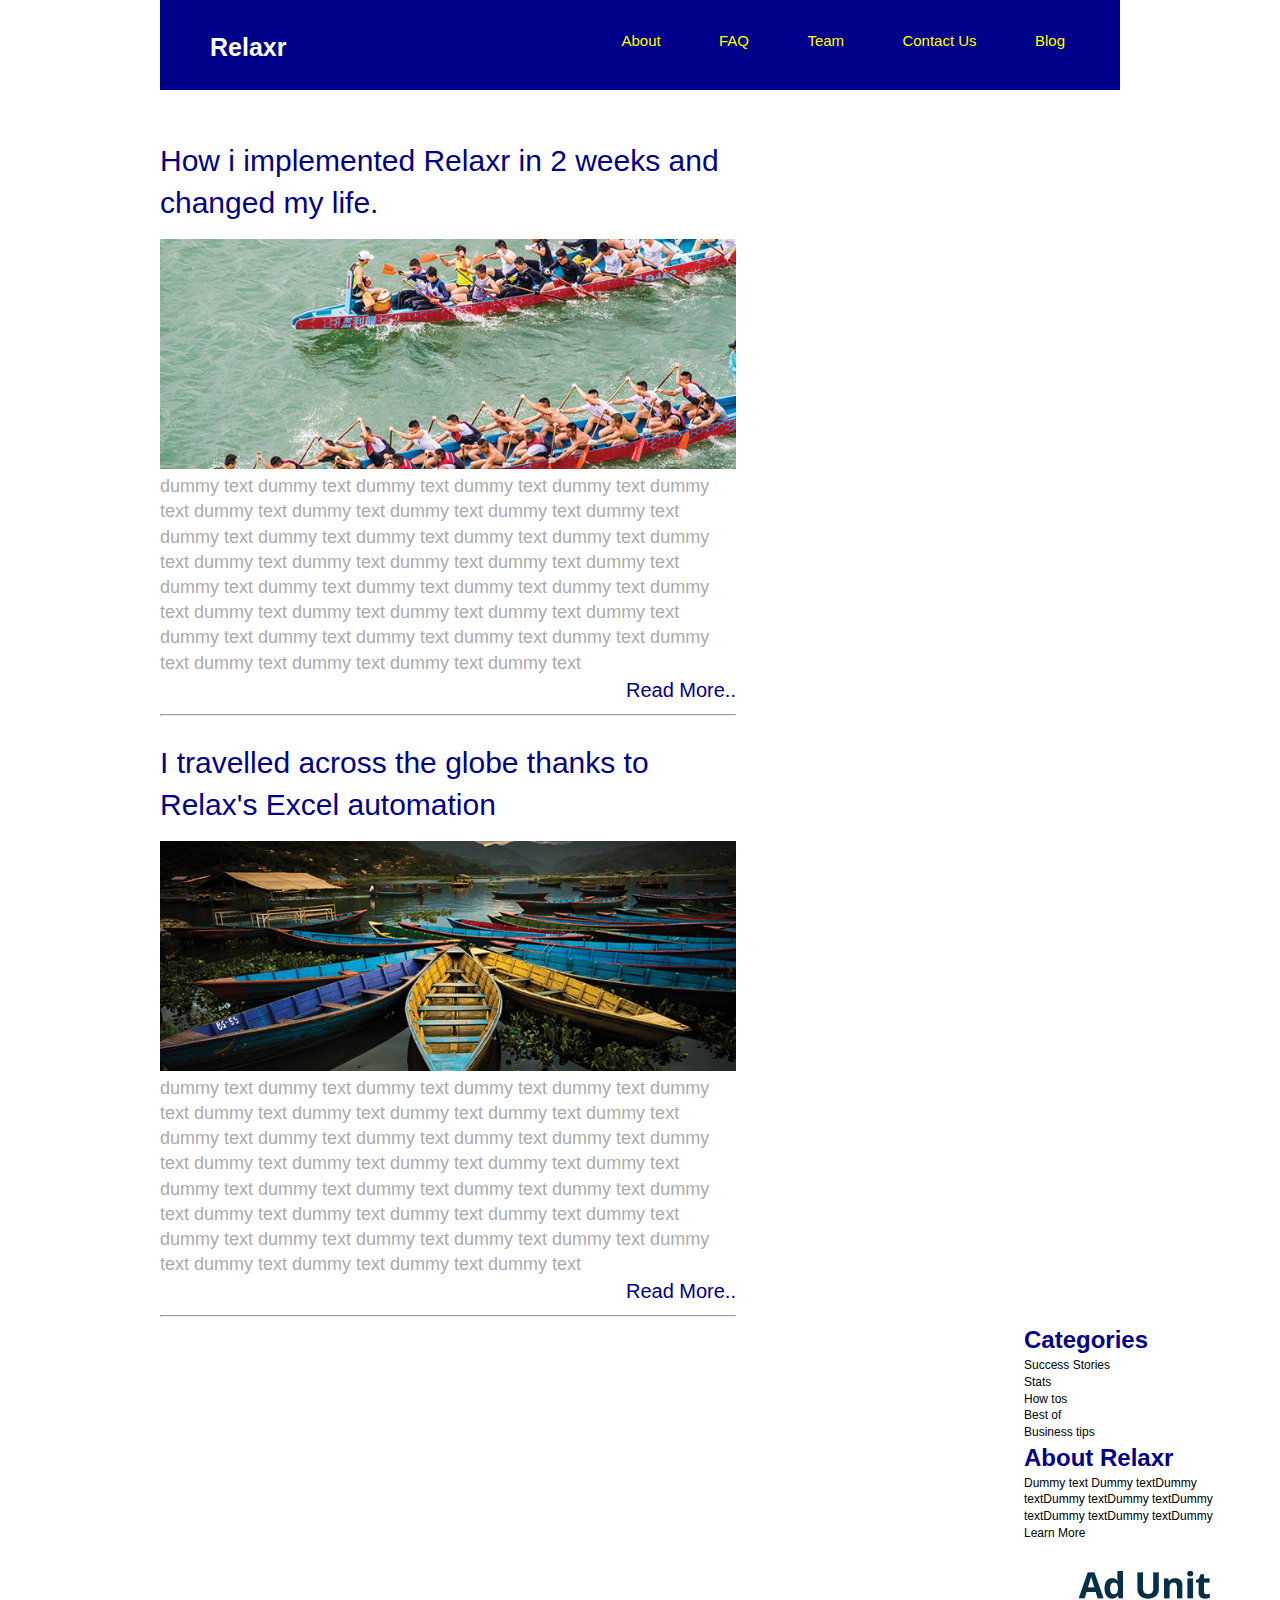
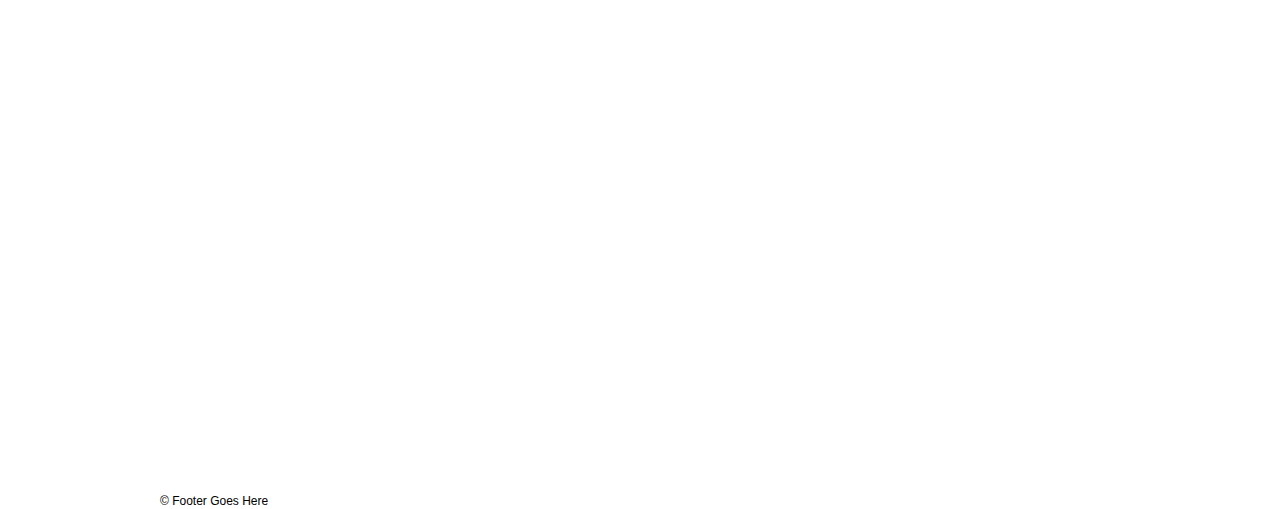
<file: starter_code/index.html>
<!DOCTYPE html>
<html lang="en">
	<head>
    	<meta charset="utf-8">
    	<meta name="description" content="Your description goes here">
    	<meta name="keywords" content="one, two, three">

		<title>Blank Template</title>

		<!-- external CSS link -->
		<link href="https://fonts.googleapis.com/css?family=Open+Sans:300,300i,400,600i,800" rel="stylesheet">
		<link rel="stylesheet" href="css/reset.css">
		<link rel="stylesheet" href="css/style.css">

	</head>
	<body>
		<div id="container">
			<header class="clearfix">
				<h1 class="hlogo"> Relaxr</h1>
		
				<nav class="hnav">
					<ul>
						<li><a href="file:///Users/talhakhan/Desktop/homework-relaxrblog/aboutpage.html">About</a></li>
						<li><a href="file:///Users/talhakhan/Desktop/homework-relaxrblog/FAQ.html">FAQ</a></li>
						<li><a href="file:///Users/talhakhan/Desktop/homework-relaxrblog/TEAM.html"> Team</a></li>
						<li><a href="file:///Users/talhakhan/Desktop/homework-relaxrblog/contact-us.html">Contact Us</a></li>
						<li><a href="file:///Users/talhakhan/Desktop/homework-relaxrblog/BLOG.html"> Blog</a></li>
					</ul>

				</nav>


			</header>
			
			<main class="clearfix">
				<section class="article">
					<div class="mainarticle">
						<h1>How i implemented Relaxr in 2 weeks and changed my life.</h1>
						<img src="images/blog_photo1.jpg">
						<p>dummy text dummy text dummy text dummy text dummy text dummy text dummy text dummy text dummy text dummy text dummy text dummy text dummy text dummy text dummy text dummy text dummy text dummy text dummy text dummy text dummy text dummy text dummy text dummy text dummy text dummy text dummy text dummy text dummy text dummy text dummy text dummy text dummy text dummy text dummy text dummy text dummy text dummy text dummy text dummy text dummy text dummy text dummy text </p>
						<a>Read More..</a>
					</div>

					<div class="mainarticle">
						<hr>
						<h1>I travelled across the globe thanks to Relax's Excel automation</h1>
						<img src="images/blog_photo2.jpg">
						<p>dummy text dummy text dummy text dummy text dummy text dummy text dummy text dummy text dummy text dummy text dummy text dummy text dummy text dummy text dummy text dummy text dummy text dummy text dummy text dummy text dummy text dummy text dummy text dummy text dummy text dummy text dummy text dummy text dummy text dummy text dummy text dummy text dummy text dummy text dummy text dummy text dummy text dummy text dummy text dummy text dummy text dummy text dummy text</p>
						<a>Read More..</a><hr>
					</div>



				</section>

				<aside class="sidebar">
					<div class="category">
						<h2><b>Categories<b></h2>
							<ul>
								<li>Success Stories</li>
								<li>Stats</li>
								<li>How tos</li>
								<li>Best of</li>
								<li>Business tips</li>
							</ul></div>
					<div class="about">	
						<h2><b>About Relaxr<b></h2>
							<p>Dummy text Dummy textDummy textDummy textDummy textDummy textDummy textDummy textDummy</p>
							<a> Learn More</a>
					</div>
					<div>
						<img src="images/ad-unit.png">
					</div>

				</aside>


			</main>
		

			<div class="cta">
			</div>


			<footer>
				&copy; Footer Goes Here
			</footer>
		</div><!-- #container -->
	</body>
</html>
</file>
<file: starter_code/css/style.css>
/*
Project Name: Blank Template
Client: Your Client
Author: Your Name
Developer @GA in NYC
*/


/******************************************
/* SETUP
/*******************************************/

/* Box Model Hack */
* {
     -moz-box-sizing: border-box; /* Firexfox */
     -webkit-box-sizing: border-box; /* Safari/Chrome/iOS/Android */
     box-sizing: border-box; /* IE */
}

/* Clear fix hack */
.clearfix:after {
     content: ".";
     display: block;
     clear: both;
     visibility: hidden;
     line-height: 0;
     height: 0;
}

.clear {
  clear: both;
}

.alignright {
  float: right;
  padding: 0 0 10px 10px; /* note the padding around a right floated image */
}

.alignleft {
  float: left;
  padding: 0 10px 10px 0; /* note the padding around a left floated image */
}

/******************************************
/* BASE STYLES
/*******************************************/

body {
     color: #000;
     font-size: 12px;
     line-height: 1.4;
     font-family: Helvetica, Arial, sans-serif;
}


/******************************************
/* LAYOUT
/*******************************************/

/* Center the container */
#container {
  width: 960px;
  margin: auto;
}


/*************
Header Styles
**************/

header {
  width:auto;
  border:auto;
  background-color:darkblue;
  text-decoration: none;

}
header .hlogo{
  float:left;
  padding-left: 50px;
  padding-top: 30px;
  padding-bottom: 25px;
  color:white;
  font-weight:800;
  font-size:25px;

}

header .hnav{
  float:right;
  padding-top:30px;
  text-decoration: none;
  color:yellow;


}
.hnav li{
  display:inline;
  font-size: 15px;
  color:yellow;
  padding-right: 35px;
  padding-top: 30px;
  margin-right: 20px;
  text-decoration:none;

}

.hnav a{
  text-decoration:none;
  color:yellow;
}

.hnav a:hover{
  font-weight:800;
  color:red;
}


/*********Section style******/


.article{
  float=left;
  border:1px;
  padding-top:30px;
  padding-left:0px; 
  clear:both;
  width:60%;
  height:auto;
}


.article img{
  width:100%;
}

.mainarticle h1{
  width:auto;
  font-size:30px;
  padding-top: 20px;
  padding-bottom:15px;
  color:darkblue;
}
.mainarticle p{
  font-size: 18px;
  width:100%;
  color:#aaa;
}
.mainarticle a{
  float:right;
  font-size:20px;
  color:darkblue;
  padding-bottom: 10px;
}
.mainarticle hr{
  clear:both;
  color:darkblue;

}

.sidebar{
  float:right;
  width:10%;
  height:auto;
  clear:both;
}
.category h2{
  font-size: 2em;
  font-weight:bold;
  color:darkblue;
}
.about{
  width:200px;

}
.about h2{
  font-size: 2em;
  font-weight: bold;
  color:darkblue;
  font-style:bold;
}


footer {
  clear:both;

}

/******************************************
/* ADDITIONAL STYLES
/*******************************************/
</file>
